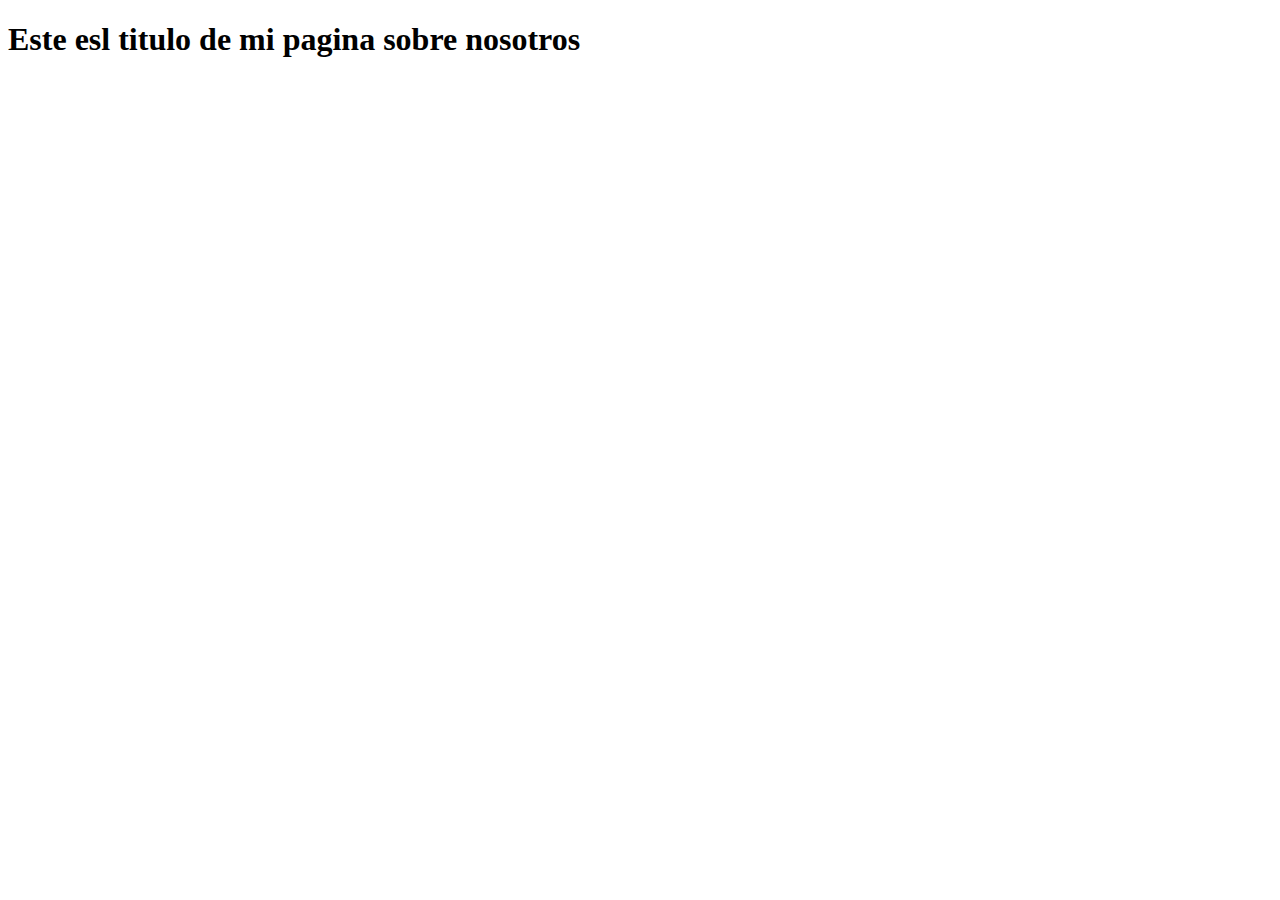
<file: Aboutus.html>
<!DOCTYPE html>
<html lang="en">
<head>

    <meta charset="UTF-8">
    <meta http-equiv="X-UA-Compatible" content="IE=edge">
    <meta name="viewport" content="width=device-width, initial-scale=1.0">
    
    <title>About us</title>

</head>

<body>
    <header>
        <h1>Este esl titulo de mi pagina sobre nosotros</h1>

    </header>

    <main>


    </main>
   
    <footer>


    </footer>
</body>

</html>
</file>
